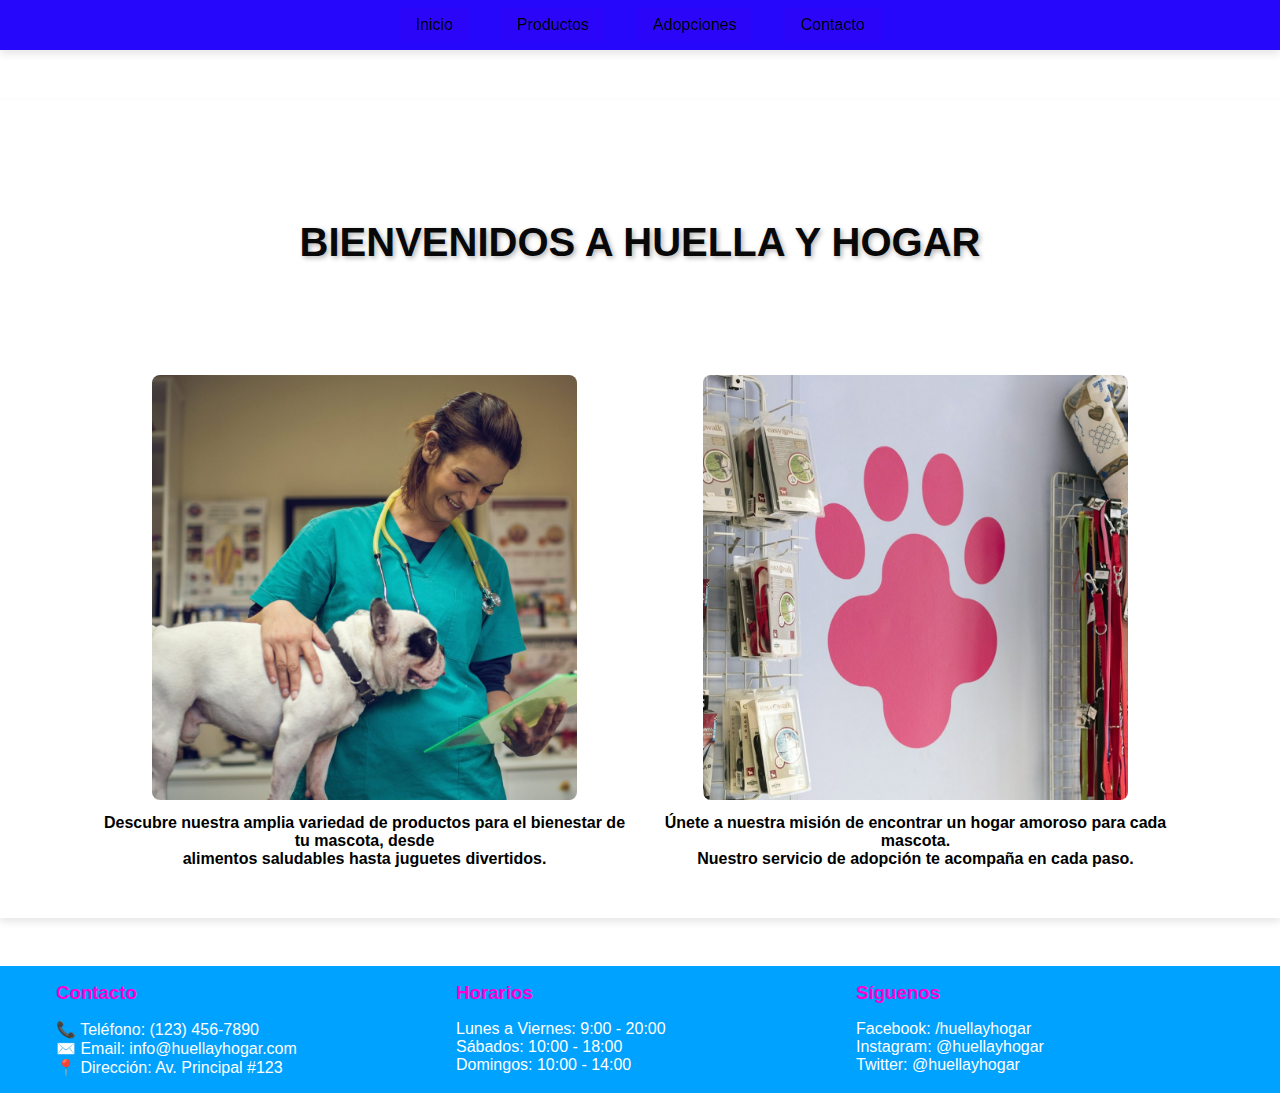
<file: index.html>
<!DOCTYPE html>
<html lang="en">
<head>
    <meta charset="UTF-8">
    <meta name="viewport" content="width=, initial-scale=1.0">
    <title>Document</title>
    <link rel="stylesheet" href="style.css">
</head>
<body>
    <header>
        <nav class="barra-navegacion">
            <ul class="menu-navegacion">
                <li><a href="#Inicio">Inicio</a></li>
                <li class="desplegable"><a href="productos.html">Productos</a>
                    <ul class="sub-menu">
                        <li><a href="productos.html">Alimentos</a></li>
                        <li><a href="productos.html">Juguetes</a></li>
                        <li><a href="productos.html">Accesorios</a></li>
                    </ul></li>
                <li><a href="#Adopciones">Adopciones</a></li>
                <li><a href="#Contacto">Contacto</a></li>
            </ul>
        </nav>
    </header>
    
    <main>
        <section class="principal">
            <h1>BIENVENIDOS A HUELLA Y HOGAR</h1>
        <div class="contenedor-imagen">
            <img src="veterinarians-1.jpg" alt="imagenveterinario" class="imagen-principal">
            <p class="texto-descriptivo"><strong>Descubre nuestra amplia variedad de productos para el bienestar de tu mascota, desde <br> alimentos saludables hasta juguetes divertidos.</strong></p>
            </div>
            </div>
            <div class="contenedor-imagen">
                <img src="tienda2.jpg" alt="imagentienda" class="imagen-principal">
                <p class="texto-descriptivo"><strong>Únete a nuestra misión de encontrar un hogar amoroso para cada mascota. <br> Nuestro servicio de adopción te acompaña en cada paso.</strong></p>
            </div>
        </section>
        </main>

        <footer class="pie-pagina">
        <div class="contenido-pie">
            <div class="seccion-pie">
                <h3>Contacto</h3>
                <p>📞 Teléfono: (123) 456-7890</p>
                <p>✉️ Email: info@huellayhogar.com</p>
                <p>📍 Dirección: Av. Principal #123</p>
            </div>

            <div class="seccion-pie">
                <h3>Horarios</h3>
                <p>Lunes a Viernes: 9:00 - 20:00</p>
                <p>Sábados: 10:00 - 18:00</p>
                <p>Domingos: 10:00 - 14:00</p>
            </div>

            <div class="seccion-pie">
                <h3>Síguenos</h3>
                <p>Facebook: /huellayhogar</p>
                <p>Instagram: @huellayhogar</p>
                <p>Twitter: @huellayhogar</p>
            </div>
        </div>
        </footer>
        
    </body>
    </html>
</file>
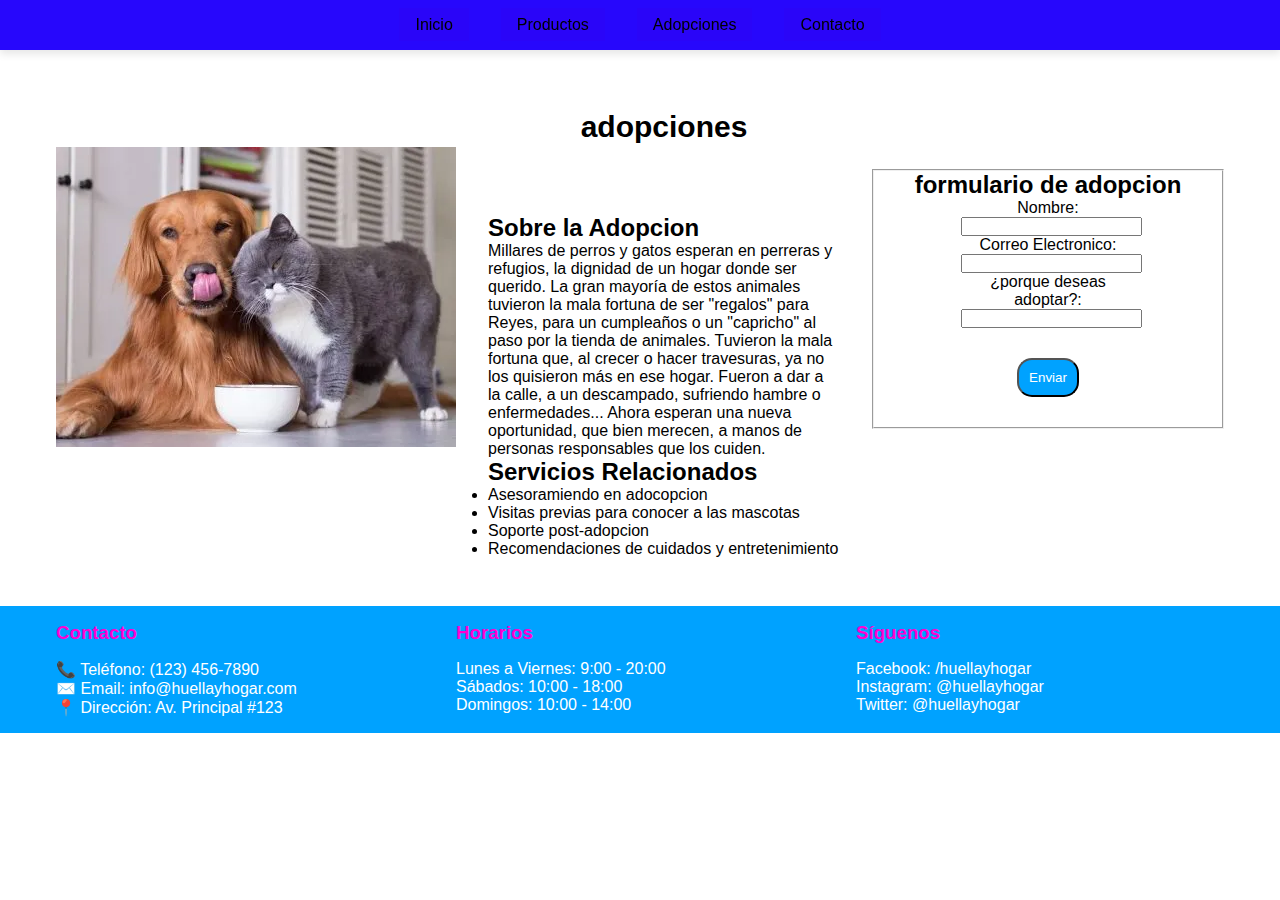
<file: adopciones.html>
<!DOCTYPE html>
<html lang="en">
<head>
    <meta charset="UTF-8">
    <meta name="viewport" content="width=, initial-scale=1.0">
    <title>Document</title>
    <link rel="stylesheet" href="style.css">
</head>
<body>
    <header>
        <nav class="barra-navegacion">
            <ul class="menu-navegacion">
                <li><a href="#Inicio">Inicio</a></li>
                <li class="desplegable"><a href="productos.html">Productos</a>
                    <ul class="sub-menu">
                        <li><a href="productos.html">Alimentos</a></li>
                        <li><a href="productos.html">Juguetes</a></li>
                        <li><a href="productos.html">Accesorios</a></li>
                    </ul></li>
                <li><a href="#Adopciones">Adopciones</a></li>
                <li><a href="#Contacto">Contacto</a></li>
            </ul>
        </nav>
    </header>
    
    <main>
        <section class="contenido-adopcion">
        <div>
            <img src="mascotas-perro-gatojpg (1).webp" alt="">
        </div>
        <div>
            <h1>adopciones</h1>
            <h2>Sobre la Adopcion</h2>
            <p>Millares de perros y gatos esperan en perreras y refugios, la dignidad de un hogar donde ser querido. La gran mayoría de estos animales tuvieron la mala fortuna de ser "regalos" para Reyes, para un cumpleaños o un "capricho" al paso por la tienda de animales. Tuvieron la mala fortuna que, al crecer o hacer travesuras, ya no los quisieron más en ese hogar. Fueron a dar a la calle, a un descampado, sufriendo hambre o enfermedades... Ahora esperan una nueva oportunidad, que bien merecen, a manos de personas responsables que los cuiden.</p>
            <h2>Servicios Relacionados</h2>
            <li>Asesoramiendo en adocopcion</li>
            <li>Visitas previas para conocer a las mascotas</li>
            <li>Soporte post-adopcion</li>
            <li>Recomendaciones de cuidados y entretenimiento</li>
        </div>
        <div>
            <form >
                <fieldset>
                    <h2 class="titulo-formulario">formulario de adopcion</h2>
                    <div class="formulario-adopcion">
                    <div class="campo">
                        <label for="nombre">Nombre:</label>
                        <input type="text" id="nombre" name="nombre" required>
                    </div>
                    <div class="campo">
                        <label for="correoelectronico">Correo Electronico:</label>
                        <input type="text"id="correo" name="correo" required>
                    </div>
                    <div class="campo">
                        <label for="adpcion">¿porque deseas adoptar?:</label>
                        <input type="text" id="adpcion" name="adpcion" required>
                    </div>
                    <div>
                        <button type="submit" class="button">Enviar</button>
                    </div>
                </div>
                </fieldset>
            </form>
        </div>
    </section>
    </main>

    <footer class="pie-pagina">
    <div class="contenido-pie">
        <div class="seccion-pie">
            <h3>Contacto</h3>
            <p>📞 Teléfono: (123) 456-7890</p>
            <p>✉️ Email: info@huellayhogar.com</p>
            <p>📍 Dirección: Av. Principal #123</p>
        </div>

        <div class="seccion-pie">
            <h3>Horarios</h3>
            <p>Lunes a Viernes: 9:00 - 20:00</p>
            <p>Sábados: 10:00 - 18:00</p>
            <p>Domingos: 10:00 - 14:00</p>
        </div>

        <div class="seccion-pie">
            <h3>Síguenos</h3>
            <p>Facebook: /huellayhogar</p>
            <p>Instagram: @huellayhogar</p>
            <p>Twitter: @huellayhogar</p>
        </div>
    </div>
    </footer>
    
</body>
</html>
</file>
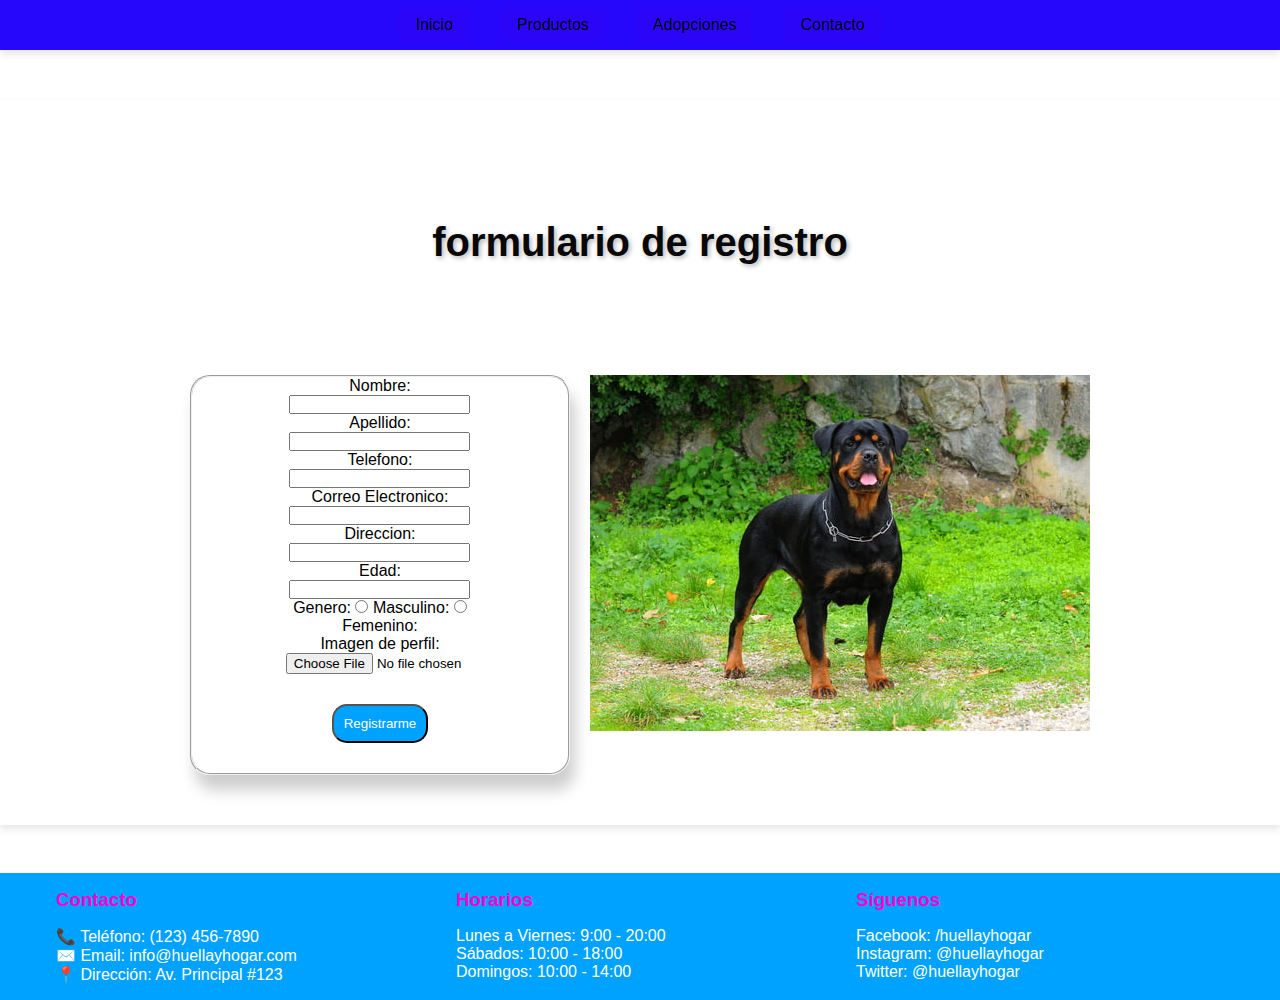
<file: contacto.html>
<!DOCTYPE html>
<html lang="en">
<head>
    <meta charset="UTF-8">
    <meta name="viewport" content="width=, initial-scale=1.0">
    <title>Document</title>
    <link rel="stylesheet" href="style.css">
    <script src="app.js" defer></script>
</head>
<body>
    <header>
        <nav class="barra-navegacion">
            <ul class="menu-navegacion">
                <li><a href="#Inicio">Inicio</a></li>
                <li class="desplegable"><a href="productos.html">Productos</a>
                    <ul class="sub-menu">
                        <li><a href="productos.html">Alimentos</a></li>
                        <li><a href="productos.html">Juguetes</a></li>
                        <li><a href="productos.html">Accesorios</a></li>
                    </ul></li>
                <li><a href="#Adopciones">Adopciones</a></li>
                <li><a href="#Contacto">Contacto</a></li>
            </ul>
        </nav>
    </header>
    
    <main>
        <section class="principal">
            <h1>formulario de registro</h1>
                <form class="form-registro">
                    <fieldset class="formulario">
                    <div class="campo">
                        <label for="nombre">Nombre:</label>
                        <input type="text" id="nombre" name="nombre">
                    </div>
                    <div class="campo">
                        <label for="apellido">Apellido:</label>
                        <input type="text" id="apellido" name="apellido">
                    </div>
                    <div class="campo">
                        <label for="telefono">Telefono:</label>
                        <input type="text"id="telefono" name="telefono">
                    </div>
                    <div class="campo">
                        <label for="correoelectronico">Correo Electronico:</label>
                        <input type="text"id="correo" name="correo">
                    </div>
                    <div class="campo">
                        <label for="Direccion">Direccion:</label>
                        <input type="text"id="direccion" name="direccion">
                    </div>
                    <div class="campo">
                        <label for="edad">Edad:</label>
                        <input type="text"id="edad" name="edad">
                    </div>
                    <div class="campo genero">
                        <label for="genero">Genero:</label>
                        <input type="radio" name="genero" value="masculino">
                        <label for="genero">Masculino:</label>
                        <input type="radio" name="genero" value="femenino">
                        <label for="genero">Femenino:</label>
                    </div>
                    <div class="campo">
                        <label for="imagen">Imagen de perfil:</label>
                        <input type="file" id="imagen" name="imagen">
                    </div>
                    <div>
                        <button id="submmitButtom" class="button">Registrarme</button>
                    </div>
                </fieldset>
                </form>
                <div>
                    <img src="shutterstock_590291273.jpg" alt="">
                </div>
        </section>
        </main>

        <footer class="pie-pagina">
        <div class="contenido-pie">
            <div class="seccion-pie">
                <h3>Contacto</h3>
                <p>📞 Teléfono: (123) 456-7890</p>
                <p>✉️ Email: info@huellayhogar.com</p>
                <p>📍 Dirección: Av. Principal #123</p>
            </div>

            <div class="seccion-pie">
                <h3>Horarios</h3>
                <p>Lunes a Viernes: 9:00 - 20:00</p>
                <p>Sábados: 10:00 - 18:00</p>
                <p>Domingos: 10:00 - 14:00</p>
            </div>

            <div class="seccion-pie">
                <h3>Síguenos</h3>
                <p>Facebook: /huellayhogar</p>
                <p>Instagram: @huellayhogar</p>
                <p>Twitter: @huellayhogar</p>
            </div>
        </div>
        </footer>
        
    </body>
    </html>
</file>
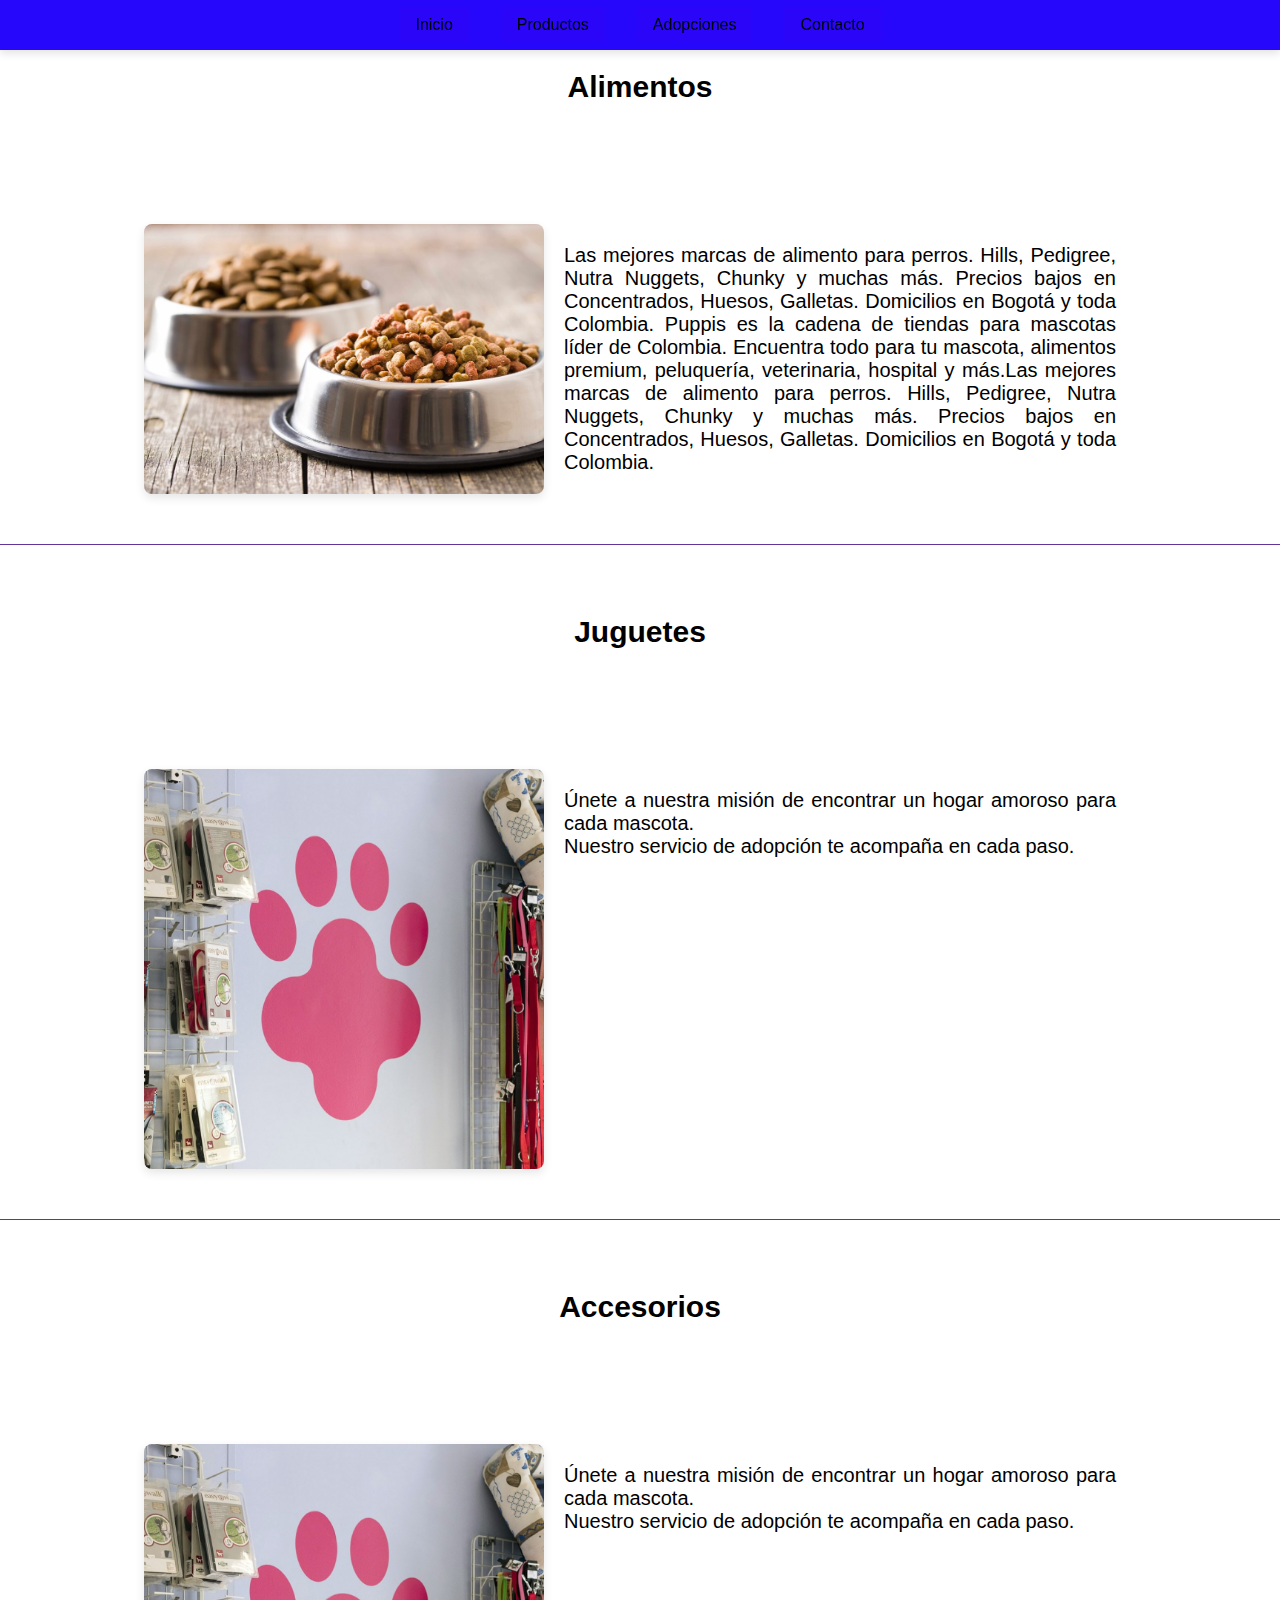
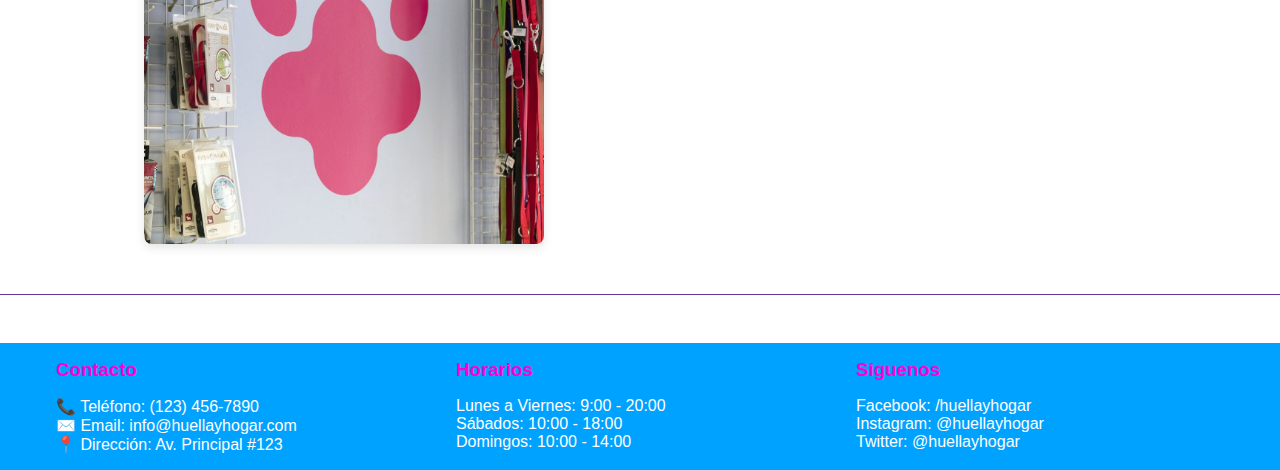
<file: productos.html>
<!DOCTYPE html>
<html lang="en">
<head>
    <meta charset="UTF-8">
    <meta name="viewport" content="width=, initial-scale=1.0">
    <title>Document</title>
    <link rel="stylesheet" href="style.css">
</head>
<body>
    <header>
        <nav class="barra-navegacion">
            <ul class="menu-navegacion">
                <li><a href="index.html">Inicio</a></li>
                <li class="desplegable"><a href="productos.html">Productos</a>
                    <ul class="sub-menu">
                        <li><a href="#Alimentos">Alimentos</a></li>
                        <li><a href="#Juguetes">Juguetes</a></li>
                        <li><a href="#Accesorios">Accesorios</a></li>
                    </ul></li>
                <li><a href="#Adopciones">Adopciones</a></li>
                <li><a href="#Contacto">Contacto</a></li>
            </ul>
        </nav>
    </header>
    
    <main> 
        <h1>Alimentos</h1>       
        <section class="secciones" id="Alimentos">
            
        <div class="secciones2">
            <img src="Comida-perro-980x653 (1).jpg" alt="imagenveterinario" class="imagen-seccion">
            <p>Las mejores marcas de alimento para perros. Hills, Pedigree, Nutra Nuggets, Chunky y muchas más. Precios bajos en Concentrados, Huesos, Galletas. Domicilios en Bogotá y toda Colombia. Puppis es la cadena de tiendas para mascotas líder de Colombia. Encuentra todo para tu mascota, alimentos premium, peluquería, veterinaria, hospital y más.Las mejores marcas de alimento para perros. Hills, Pedigree, Nutra Nuggets, Chunky y muchas más. Precios bajos en Concentrados, Huesos, Galletas. Domicilios en Bogotá y toda Colombia.</p>
        </div>
    
    </section>
    <h1>Juguetes</h1>
    <section class="secciones" id="Juguetes">
        
        <div class="secciones2">
            <img src="tienda2.jpg" alt="imagentienda" class="imagen-seccion">
            <p>Únete a nuestra misión de encontrar un hogar amoroso para cada mascota. <br> Nuestro servicio de adopción te acompaña en cada paso.</p>
        </div>

    </section>
    <h1>Accesorios</h1>
    <section class="secciones" id="Accesorios">
        
        <div class="secciones2">
            <img src="tienda2.jpg" alt="imagentienda" class="imagen-seccion">
            <p>Únete a nuestra misión de encontrar un hogar amoroso para cada mascota. <br> Nuestro servicio de adopción te acompaña en cada paso.</p>
        </div>
    </section>     
    </main>

    <footer class="pie-pagina">
    <div class="contenido-pie">
        <div class="seccion-pie">
            <h3>Contacto</h3>
            <p>📞 Teléfono: (123) 456-7890</p>
            <p>✉️ Email: info@huellayhogar.com</p>
            <p>📍 Dirección: Av. Principal #123</p>
        </div>

        <div class="seccion-pie">
            <h3>Horarios</h3>
            <p>Lunes a Viernes: 9:00 - 20:00</p>
            <p>Sábados: 10:00 - 18:00</p>
            <p>Domingos: 10:00 - 14:00</p>
        </div>

        <div class="seccion-pie">
            <h3>Síguenos</h3>
            <p>Facebook: /huellayhogar</p>
            <p>Instagram: @huellayhogar</p>
            <p>Twitter: @huellayhogar</p>
        </div>
    </div>
    </footer>
    
</body>
</html>
</file>
<file: style.css>
*{
    margin: 0;
    padding: 0;
    box-sizing: border-box;
    font-family: Arial, Helvetica, sans-serif;
    color: black;
}

.barra-navegacion {
    position: fixed;
    top: 0;
    width: 100%;
    background-color: rgb(39, 7, 252);
    padding: 1em 0;
    box-shadow: 0 4px 8px rgba(0, 0, 0, 0.1);
    z-index: 100;
}

.menu-navegacion {
    list-style-type: none;
    display: flex;
    justify-content: center;
    gap: 2em;
}

.menu-navegacion a {
    background-color: rgb(42, 5, 248);
    text-decoration: none;
    padding: 8px 16px;
    transition: background-color 0.3s;
}

.menu-navegacion a:hover {
    background-color: rgb(21, 0, 255);
    border-radius: 4px;
}

.desplegable {
    position: relative;
}

.sub-menu {
    display: none;
    position: absolute;
    top: 100%;
    left: 0;
    background-color: rgb(30, 0, 255);
    list-style-type: none;
    padding: 0;
    min-width: 120px;
    box-shadow: 0 4px 8px rgba(0, 0, 0, 0.1);
}

.sub-menu li {
    width: 100%;
}

.sub-menu li a {
    display: block;
    padding: 8px 16px;
    color: rgb(0, 0, 0);
}

.sub-menu li a:hover {
    background-color: rgb(47, 0, 255);
}

.desplegable:hover .sub-menu {
    display: block;
}

.principal {
    margin-top: 100px;
    text-align: center;
    padding: 50px;
    background-color: white;
    box-shadow: 0 4px 8px rgba(0, 0, 0, 0.1);
    display: flex;
    justify-content: center;
    gap: 20px;
    flex-wrap: wrap;
}

.principal h1 {
    font-size: 2.5em;
    color: rgb(8, 8, 8);
    margin-bottom: 20px;
    width: 100%;
    text-shadow: 2px 2px 5px rgba(0, 0, 0, 0.3);
}

.contenedor-imagen {
    max-width: 45%;
    text-align: center;
    transition: transform 0.3s;
}

.imagen-principal {
    width: 80%;
    height: auto;
    border-radius: 8px;
    transition: transform 0.3s, box-shadow 0.3s;
}

.imagen-principal:hover {
    transform: scale(1.05);
    box-shadow: 0px 4px 15px rgba(0, 0, 0, 0.3);
}

.texto-descriptivo {
    margin-top: 10px;
    color: cadetblue;
    font-size: 1em;
}

.seccion-productos {
    padding: 50px 20px;
    background-color: white;
    text-align: center;
    border-bottom: 1px solid #e0e0e0;
    display: flex;
    flex-direction: column;
    align-items: center;
}

.seccion-productos h2 {
    font-size: 2em;
    color: rgb(25, 0, 255);
    margin-bottom: 20px;
}

.contenido-seccion {
    display: flex;
    align-content: center;
    align-items: center;
    gap: 20px;
    width: 80%;
}

.imagen-seccion {
    width: 80%;
    max-width: 400px;
    border-radius: 8px;
    box-shadow: 0 4px 10px rgba(0, 0, 0, 0.1);
    transition: transform 0.3s, box-shadow 0.3s;
}

.imagen-seccion:hover {
    transform: scale(1.05);
    box-shadow: 0 6px 15px rgba(0, 0, 0, 0.2);
}

.seccion-productos p {
    font-size: 1.2em;
    color:#00bbff;
    max-width: 600px;
    margin: 0px auto;
    line-height: 1.5;
    text-align: justify;
}

.pie-pagina {
    background-color: #00a2ff;
    color: white;
    padding: 1rem 0;
    margin-top: 3rem;    
}

.contenido-pie {
    max-width: 1200px;
    margin: 0 auto;
    display: grid;
    grid-template-columns: repeat(3, 1fr);
    gap: 2rem;
    padding: 0 1rem;
}

.contenido-pie h3 {
    color: rgb(255, 0, 208);
    margin-bottom: 1rem;
}

.contenido-pie p {
    color: white;
}
/*
.secciones {
    margin-top: 100px;
    text-align: left;
    padding: 20px;
    background-color: white;
    box-shadow: 0 4px 8px rgba(0, 0, 0, 0.1);
    display: flex;
    justify-content: center;
    gap: 20px;
    align-items: center;
    width: 80%;
    
}
*/
.secciones {
    padding: 50px 20px;
    background-color: white;
    text-align: center;
    border-bottom: 1px solid rebeccapurple;
    display: flex;
    flex-direction: column;
    align-items: center;
}

.secciones2 {
    display: flex;
    justify-content: center;
    align-content: center;
    width: 80%;
}

.secciones p {
    padding: 20px;
    text-align: justify;
    font-size: 20px;

}

h1 {
    text-align: center;
    font-size: 30px;
    padding: 70px;
}

  
.imagen-seccion {
    width: 80%;
    height: auto;
    border-radius: 8px;
    transition: transform 0.3s, box-shadow 0.3s;
    
}

.imagen-seccion:hover {
    transform: scale(1.05);
    box-shadow: 0px 4px 15px rgba(0, 0, 0, 0.3);
}
.campo {
    width: 50%;
    text-align: center;
}

.formulario {
    display: flex;
    justify-content: center;
    flex-direction: column;
    align-items: center;
    box-shadow: 5px 15px 15px rgba(0, 0, 0,0.2);
    border-radius: 20px;
    
}
.button {
    padding: 10px;
    margin: 30px;
    background-color: #00a2ff;
    border-radius: 15px;
    color: white;
}
.button:hover {
    background-color:#00a2ff;
}

.contenido-adopcion {
    max-width: 1200px;
    margin: 0 auto;
    display: grid;
    grid-template-columns: repeat(3, 1fr);
    gap: 2rem;
    padding: 0 1rem;
    margin-top: 40px;
    align-items: center;
}
.formulario-adopcion{
    display: flex;
    flex-direction: column;
    align-items: center;
}
.titulo-formulario {
    text-align: center;
}
</file>
